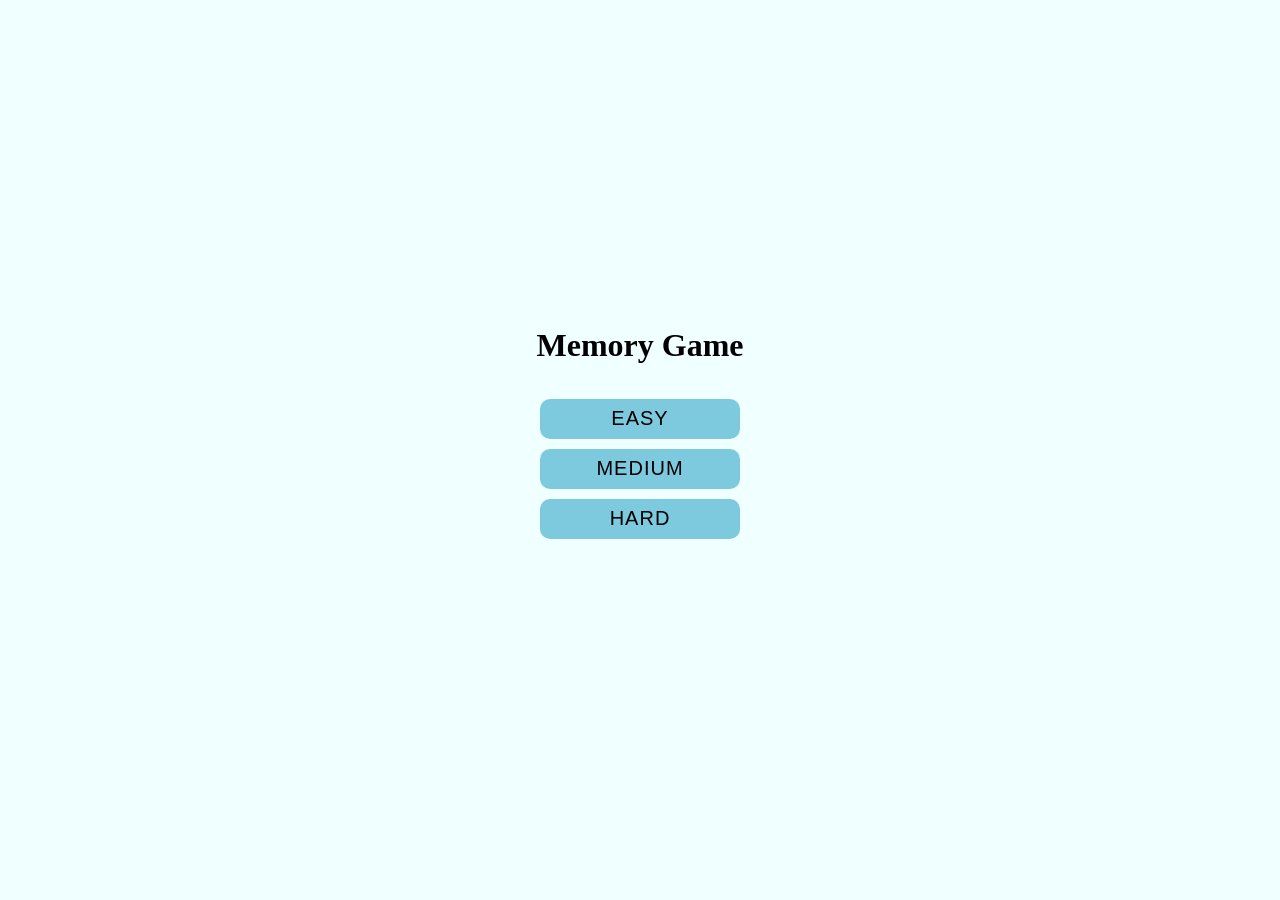
<file: index.html>
<!DOCTYPE html>
<html lang="en">
  <head>
    <meta charset="UTF-8" />
    <meta http-equiv="X-UA-Compatible" content="IE=edge" />
    <meta name="viewport" content="width=device-width, initial-scale=1.0" />
    <link rel="icon" type="image/x-icon" href="./images/favicon.ico" />
    <link rel="stylesheet" href="style.css" />
    <title>Memory Game</title>
  </head>
  <body>
    <h1>Memory Game</h1>
    <section id="container"></section>
    <script src="index.js" type="module"></script>
  </body>
</html>
</file>
<file: style.css>
* {
    box-sizing: border-box;
    margin: 0;
    padding: 0;
}

body {
    background-color: #fff;
    display: flex;
    align-items: center;
    justify-content: center;
    flex-direction: column;
    height: 100vh;
    overflow-x: hidden;
    background-color: azure;
}

#container {
    display: flex;
    align-items: center;
    justify-content: space-between;
    flex-wrap: wrap;
    margin: 20px;
    perspective: 800px;
}

.menu {
    display: flex;
    justify-content: center;
    align-items: center;
    flex-direction: column;
    margin: 10px;
}

button {
    width: 200px;
    height: 40px;
    margin: 5px;
    border: 0;
    border-radius: 10px;
    background-color: rgb(125, 202, 223);
    font-size: 20px;
    letter-spacing: 1px;
    color: black;
}

button:hover,
button:active {
    border: 2px solid black
}

.card {
    box-shadow: 0 0 1px #000;
    position: relative;
    transform-style: preserve-3d;
    transition: all 2s cubic-bezier(0.175, 0.885, 0.32, 1.275);
}

.card.flip {
    transform: rotateY(180deg);
}

.front,
.back {
    position: absolute;
    pointer-events: none;
    width: 100%;
    height: 100%;
}

.back {
    backface-visibility: hidden;
    background-color: rgb(144, 208, 225);
}
</file>
<file: memory-game/style.css>
* {
    box-sizing: border-box;
    margin: 0;
    padding: 0;
}

body {
    background-color: #fff;
    display: flex;
    align-items: center;
    justify-content: center;
    flex-direction: column;
    height: 100vh;
    overflow-x: hidden;
    background-color: azure;
}

#container {
    display: flex;
    align-items: center;
    justify-content: space-between;
    flex-wrap: wrap;
    margin: 20px;
}

.menu {
    display: flex;
    justify-content: center;
    align-items: center;
    flex-direction: column;
    margin: 10px;
}

button {
    width: 200px;
    height: 40px;
    margin: 5px;
    border: 0;
    border-radius: 10px;
    background-color: rgb(125, 202, 223);
    font-size: 20px;
    letter-spacing: 1px;
}

button:hover,
button:active {
    border: 2px solid black
}

.card {
    background-color: rgb(125, 202, 223);
}
</file>
